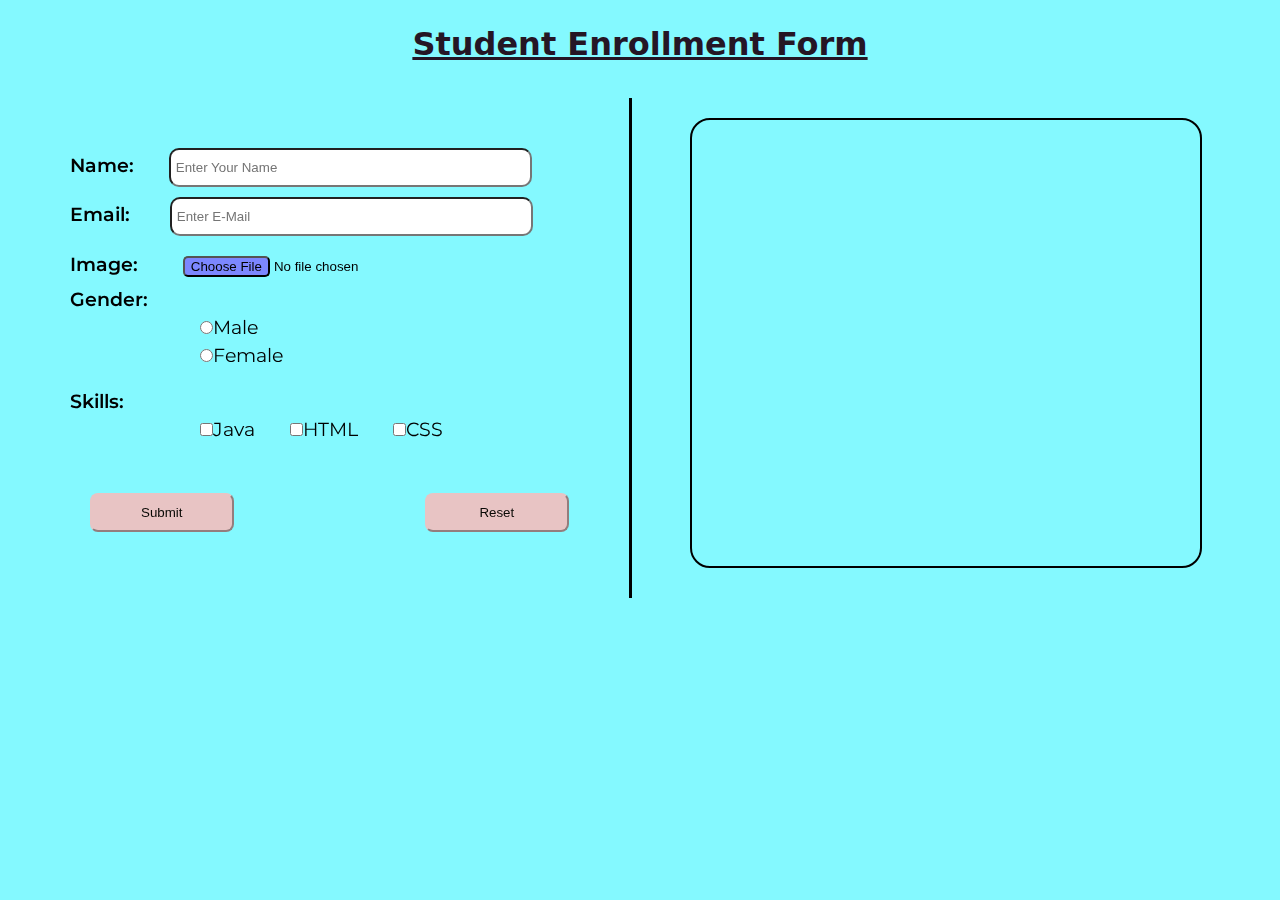
<file: index.html>
<!DOCTYPE html>
<html lang="en">

<head>
    <meta charset="UTF-8">
    <meta http-equiv="X-UA-Compatible" content="IE=edge">
    <meta name="viewport" content="width=device-width, initial-scale=1.0">
    <title>Registration Page</title>
    <link rel="stylesheet" href="style.css">
    <link href="https://fonts.googleapis.com/css2?family=Merriweather:wght@300&family=Montserrat:wght@100&family=Sacramento&display=swap" rel="stylesheet">
</head>

<body>
    <div class="header">
        <h1>Student Enrollment Form</h1>

        <div class="container left">
            <div id="details">
                <label for="inp_name" class="head">Name:</label>
                <input type="text" name="name" id="inp_name" class="width clr_inp" placeholder="Enter Your Name">
                <br>

                <label for="inp_email" class="head">Email:</label>
                <input type="email" name="email" id="inp_email" class="width clr_inp" placeholder="Enter E-Mail">
                <br>

                <label for="inp_img" class="head">Image:</label>
                <input type="file" name="img" id="inp_img" accept="image/*" class="clr_inp">
                <br>

                <label for="gender" class="head">Gender:</label>
                <div class="radios">
                    <input type="radio" name="gender" id="inp_male" value="Male" class="gender"><label
                        for="inp_male">Male</label><br>
                    <input type="radio" name="gender" id="inp_female" value="Female" class="gender"><label
                        for="inp_female">Female</label>
                </div>
                <br>

                <label for="skills" class="head">Skills:</label>
                <div class="boxes">
                    <input type="checkbox" name="Java" id="inp_java" class="checkbox" value="Java"><label
                        for="imp_java">Java</label>
                    <input type="checkbox" name="HTML" id="inp_html" class="checkbox" value="HTML"><label
                        for="imp_html">HTML</label>
                    <input type="checkbox" name="CSS" id="inp_css" class="checkbox" value="CSS"><label
                        for="imp_css">CSS</label>
                </div>
                <br>

                <div class="buttons">
                    <button type="submit" id="submit">Submit</button>
                    <button id="clear">Reset</button>
                </div>

            </div>
            <div class="container right">
                <div id="output">

                </div>
            </div>
        </div>
        <script src="script.js"></script>
</body>

</html>
</file>
<file: style.css>
* {
    margin: 0;
    padding: 0;
    box-sizing: border-box;
}
body {
    background-color:rgba(19, 244, 255, 0.52);
    font-size: 1rem;
    color:black;
}
h1 {
    /* font-family: 'Merriweather', serif; */
    width: 40%;
    margin: 20px auto auto auto;
    padding: 5px;
    border-radius: 50%;
    color: rgb(37, 22, 37);
    text-align: center;
    text-decoration: underline;
    font-family: system-ui, -apple-system, BlinkMacSystemFont, 'Segoe UI', Roboto, Oxygen, Ubuntu, Cantarell, 'Open Sans', 'Helvetica Neue', sans-serif;
}
.container {
    display: flex;
    justify-content: space-between;
    width: 50%;
    position: fixed;
}
/* Left Part */
#details {
    position: fixed;
    height: 500px;
    width: 47%;
    border-right: 3px solid black;
    margin-top: 30px;
    padding: 3%;
    padding: 40px;
    margin-left: 30px;
    font-size: 1.2rem;
}
input {
    border-radius: 10px;
    padding: 10px;
    height: 1.7rem;
    margin-top: 10px;
    height: fit-content;
    margin-left: 30px;
}
input:focus {
    outline-color: #E8C4C4;
}
input[type=file]::file-selector-button {
    background-color: rgb(124, 135, 255);
    color: black;
    border-radius: 5px;
    transition: 0.5s;
}
input[type=file]::file-selector-button:hover {
    background-color: #CE7777;
    color: #a82b2b;
    border: 2px solid #CE7777;
}
.width {
    width: 70%;
    padding-left: 5px;
}
label {
    text-decoration: none;
    /* font-family: 'Sacramento', cursive; */
    /* font-family: 'Merriweather', serif; */
    font-family: 'Montserrat', sans-serif;
}
.radios label {
    text-decoration: none;
}
.boxes label {
    text-decoration: none;
}
#clear {
    float: right;
    background-color:#E8C4C4 ;
}
.buttons {
    padding-left: 20px;
    padding-right: 20px;
    margin-top: 30px;
}
button {
    width: 30%;
    border-radius: 8px;
    background-color:#E8C4C4 ;
    color: rgb(9, 9, 5);
    padding: 10px;
    transition: 0.5s;
    border-color: #E8C4C4;
    font-size: 500;
}
button:hover {
    background-color: #c0d7f6;
    color: black;
}
#inp_male {
    accent-color: rgb(113, 113, 160);
}
#inp_female {
    accent-color: rgb(113, 113, 160);
}
.checkbox {
    accent-color: rgb(113, 113, 160);
}
#inp_email{
    margin-left: 35px;
}
.head {
    font-weight: 600;
    color: Black;
}
.radios {
    margin-left: 100px;
}
.boxes {
    margin-left: 100px;
}
/* Right Box */
#output {
    position: absolute;
    width: 80%;
    height: 450px;
    padding: 20px;
    border: radius 20px;
    ;
    border: 2px solid black;
    float: right;
    margin-left: 50px;
    margin-top: 50px;
    border-radius: 20px;
}
.right {
    right: 0;
}
.left {
    left: 0;
}
#output::-webkit-scrollbar {
    width: 15px;
}
#output::-webkit-scrollbar-thumb {
    background-color: black;
    border-radius: 20px;
    border: 2px solid aquamarine;
}
.data {
    display: flex;
    justify-content: space-between;
    border: 2px solid #E8C4C4;
    margin: 10px;
    border-radius: 10px;
}
.info {
    overflow-wrap: break-word;
    border: 1px solid #E8C4C4;
    width: 70%;
    border-bottom-left-radius: 10px;
    border-top-left-radius: 10px;
    padding: 10px;
    padding-top: 20px;
    padding-bottom: 20px;
}
.image {
    border: 2px solid #E8C4C4;
    width: 30%;
    padding: 10px;
    border-bottom-right-radius: 10px;
    border-top-right-radius: 10px;
    background-position: center;
    background-size: cover;
}
img {
    height: 100px;
    width: 100px;
    display: block;
    margin-left: auto;
    margin-right: auto;
}
@media(max-width:915px){
    img{
        /* margin-right: 10px; */
        width:100%;
        height:100%;
    }
}
@media(max-width:810px){
    img{
        /* margin-right: 10px; */
        width:100%;
        height:70%;
        margin-top: 15px;
    }
}
@media(max-width:660px){
    img{
        height:50%;
        margin-top: 30px;
    }
}
</file>
